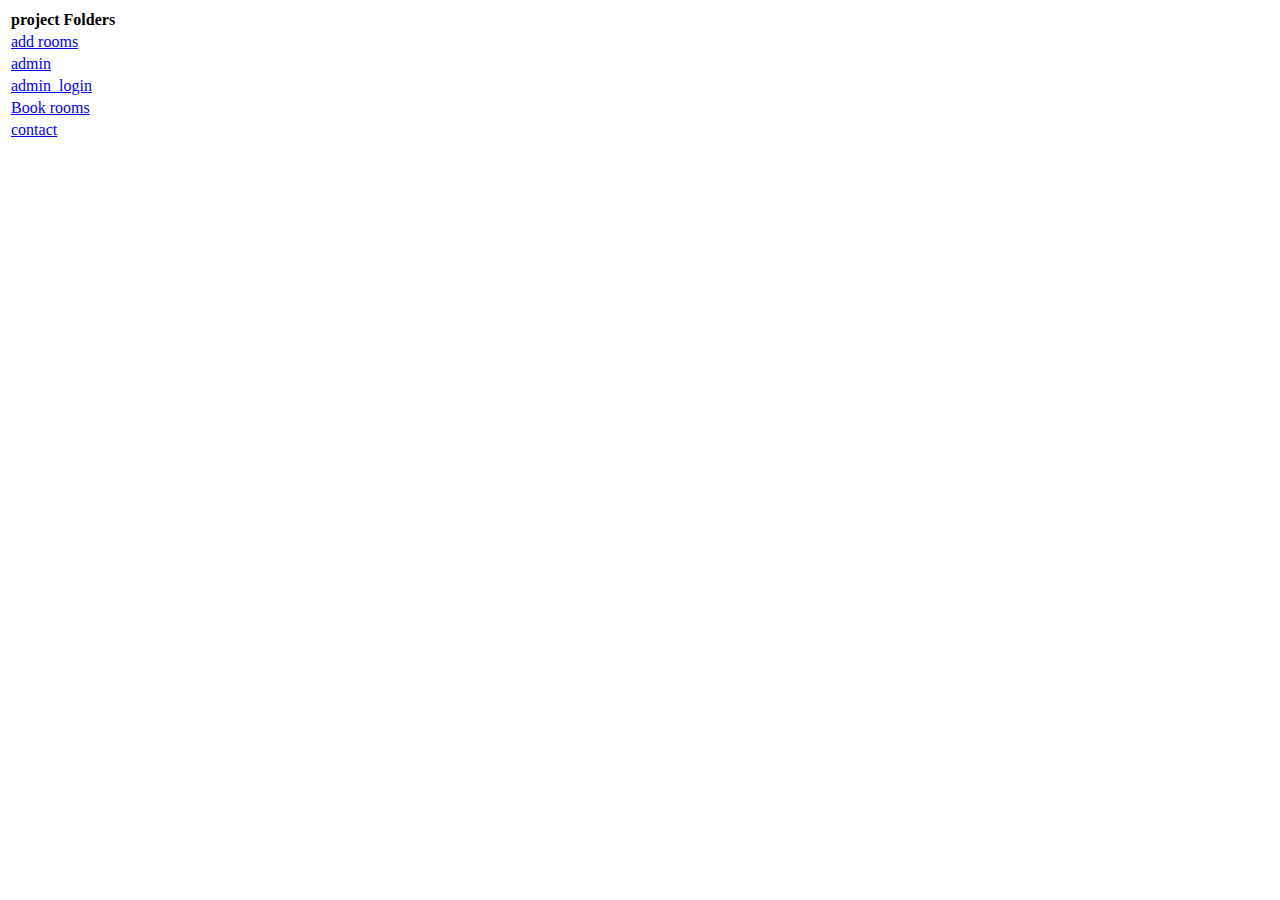
<file: index.html>
<!DOCTYPE html>
<html lang="en">
<head>
    <meta charset="UTF-8">
    <meta name="viewport" content="width=device-width, initial-scale=1.0">
    <title>Document</title>
</head>
<body>
    <table>
        <thead>
            <th>project Folders</th>
        </thead>
        <tbody>
            <tr>
                <td><a href="\add rooms" target="_blank">add rooms</a></td>
            </tr>
            <tr>
                <td><a href="\admin" target="_blank">admin</a></td>
            </tr>
            <tr>
                <td><a href="\admin_login" target="_blank">admin_login</a></td>
            </tr>
            <tr>
                <td><a href="\Book rooms" target="_blank">Book rooms</a></td>
            </tr>
            <tr>
                <td><a href="\contact" target="_blank">contact</a></td>
            </tr>
        </tbody>
    </table>
</body>
</html>
</file>
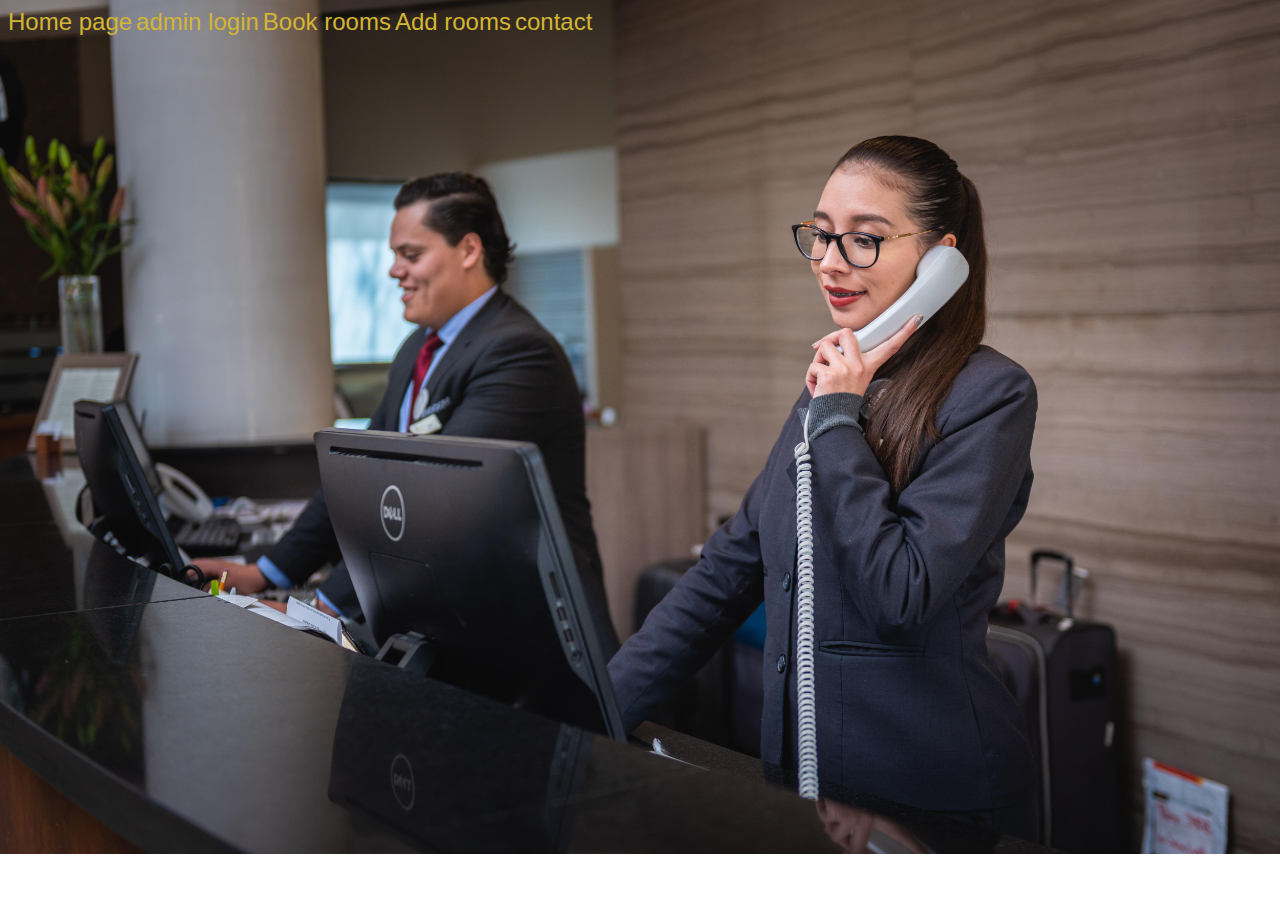
<file: contact/index.html>
<!DOCTYPE html>
<html lang="en">
<head>
    <meta charset="UTF-8">
    <meta name="viewport" content="width=device-width, initial-scale=1.0">
    <title>Document</title>
    <style>
        body{
            background-image:url('c2.jpg');
            background-size:cover;
            background-repeat:no-repeat;
        }
        a{
            font-size:1.5rem;
            font-family:Arial, Helvetica, sans-serif;
             color:rgb(211, 182, 52);
            text-decoration:none;
        }
    </style>
</head>
<body>
    <a href="\admin\index.html">Home page</a>
    <a href="\admin_login\index.html">admin login</a>
    <a href="\Book rooms\index.html">Book rooms</a>
    <a href="\add rooms\index.html">Add rooms</a>
    <a href="\contact\index.html">contact</a>
</body>
</html>
</file>
